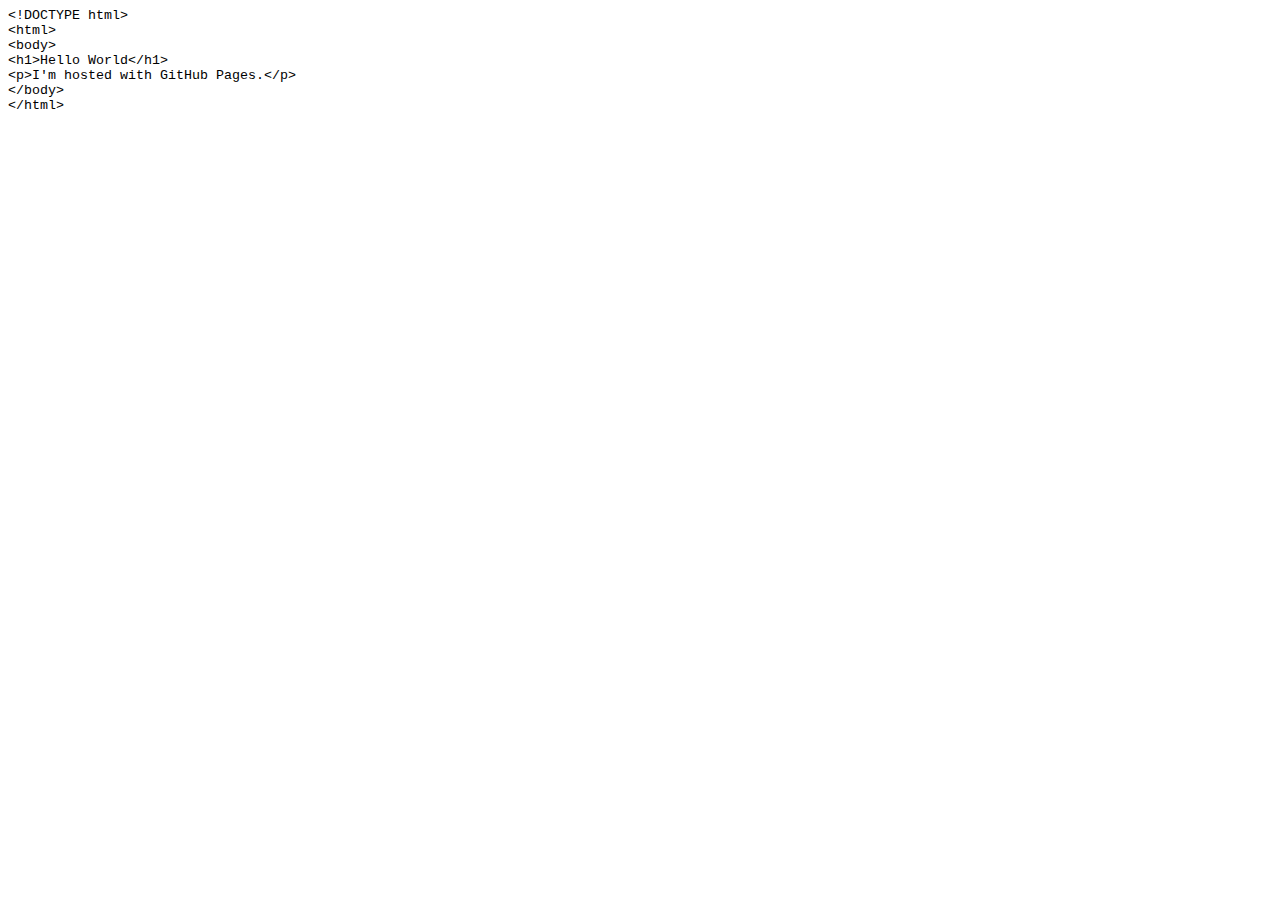
<file: index.html>
<!DOCTYPE HTML PUBLIC "-//W3C//DTD HTML 4.0 Transitional//EN">
<html>
<head>
	<meta http-equiv="content-type" content="text/html; charset=windows-1252"/>
	<title></title>
	<meta name="generator" content="LibreOffice 6.4.4.2 (Windows)"/>
	<meta name="author" content="Alan Le Boudec"/>
	<meta name="created" content="2024-11-26T23:52:16.321000000"/>
	<meta name="changedby" content="Alan Le Boudec"/>
	<meta name="changed" content="2024-11-26T23:52:48.011000000"/>
	<style type="text/css">
		@page { size: 21cm 29.7cm; margin: 2cm }
		p { margin-bottom: 0.25cm; line-height: 115%; background: transparent }
		pre { background: transparent }
		pre.western { font-family: "Liberation Mono", monospace; font-size: 10pt }
		pre.cjk { font-family: "NSimSun", monospace; font-size: 10pt }
		pre.ctl { font-family: "Liberation Mono", monospace; font-size: 10pt }
		code.western { font-family: "Liberation Mono", monospace }
		code.cjk { font-family: "NSimSun", monospace }
		code.ctl { font-family: "Liberation Mono", monospace }
	</style>
</head>
<body lang="fr-FR" link="#000080" vlink="#800000" dir="ltr"><pre class="western"><code class="western">&lt;!DOCTYPE html&gt;</code>
<code class="western">&lt;html&gt;</code>
<code class="western">&lt;body&gt;</code>
<code class="western">&lt;h1&gt;Hello World&lt;/h1&gt;</code>
<code class="western">&lt;p&gt;I'm hosted with GitHub Pages.&lt;/p&gt;</code>
<code class="western">&lt;/body&gt;</code>
<code class="western">&lt;/html&gt;</code></pre><p style="margin-bottom: 0cm; line-height: 100%">
<br/>

</p>
</body>
</html>
</file>
